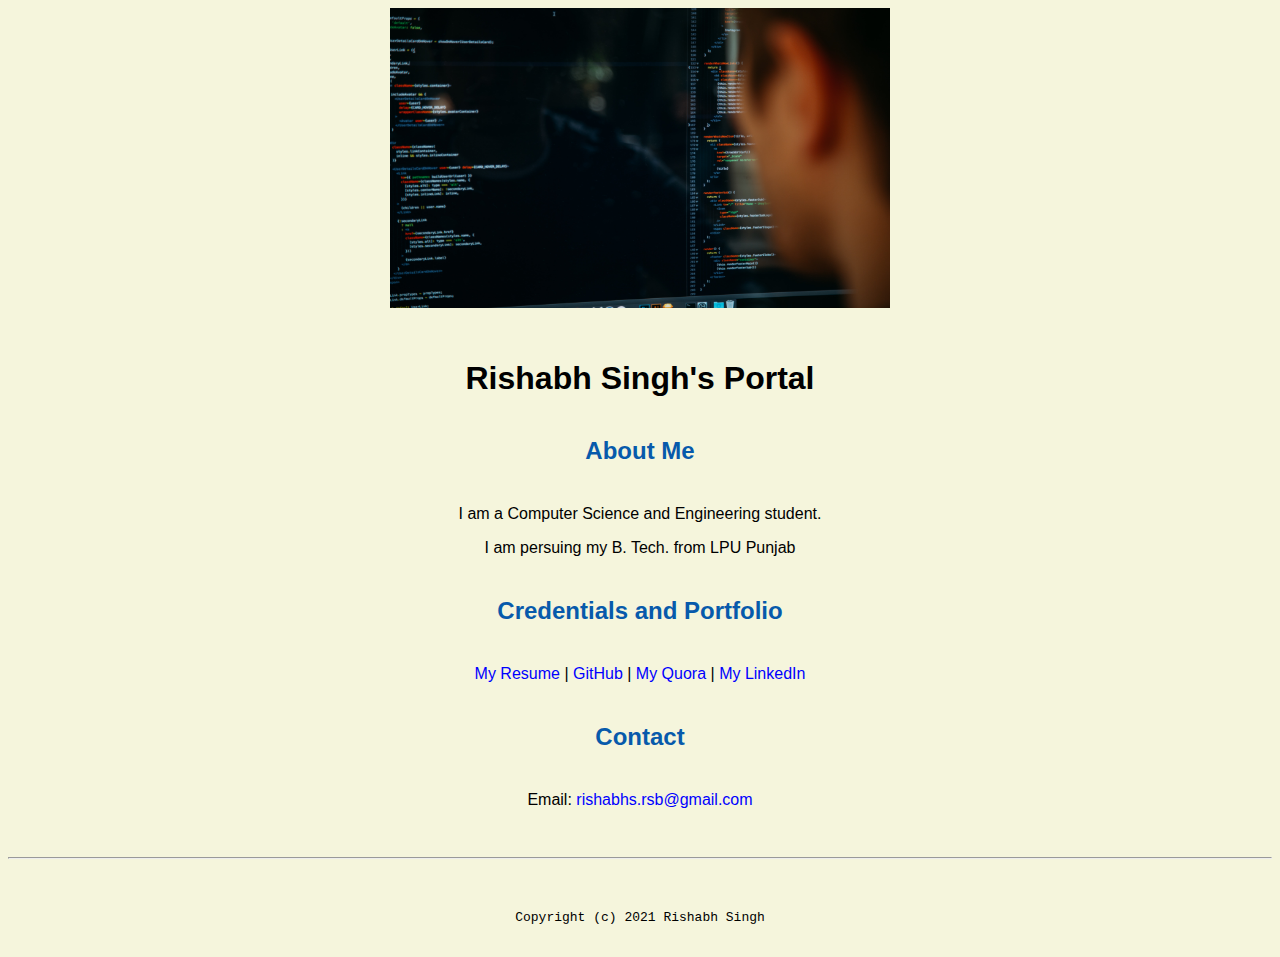
<file: index.html>
<!DOCTYPE html>
<html lang="en">
<header>
    <title>Rishabh Singh's Portal</title>
    <link rel="stylesheet" href="master.css">
    <link rel="FaviconIcon" href="favicon.ico" type="image/x-icon">
    <link rel="shortcut" href="favicon.ico" type="image/x-icon">
    <meta name="viewport" content="width=device-width, initial-scale=1.0, shrink-to-fit-no">
    <meta name="name" content="Rishabh Singh's Portal">
    <meta name="robots" content="noindex, nofollow">
</header>

<body>
    <img src="image/banner image.jpg" alt="banner" width="500" height="300">
    <h1>Rishabh Singh's Portal</h1>
    <h2>About Me</h2>
    <p>I am a Computer Science and Engineering student.</p>
    <p>I am persuing my B. Tech. from LPU Punjab</p>
    <h2>Credentials and Portfolio</h2>
    <p><a href="resume.html">My Resume</a> | <a href="https://github.com/rishabhs122">GitHub</a> | <a href="https://www.quora.com/profile/Rishabh-Singh-3092">My Quora</a> | <a href="https://www.linkedin.com/in/rishabh-singh-3b04b6112">My LinkedIn</a></p>
    <h2>Contact</h2>
    <p>Email: <a href="mailto:rishabhs.rsb@gmail.com">rishabhs.rsb@gmail.com</p>
    </a></p>

</body>

<footer>
    <hr>
    <code>Copyright (c) 2021 Rishabh Singh</code>


</footer>

</html>
</file>
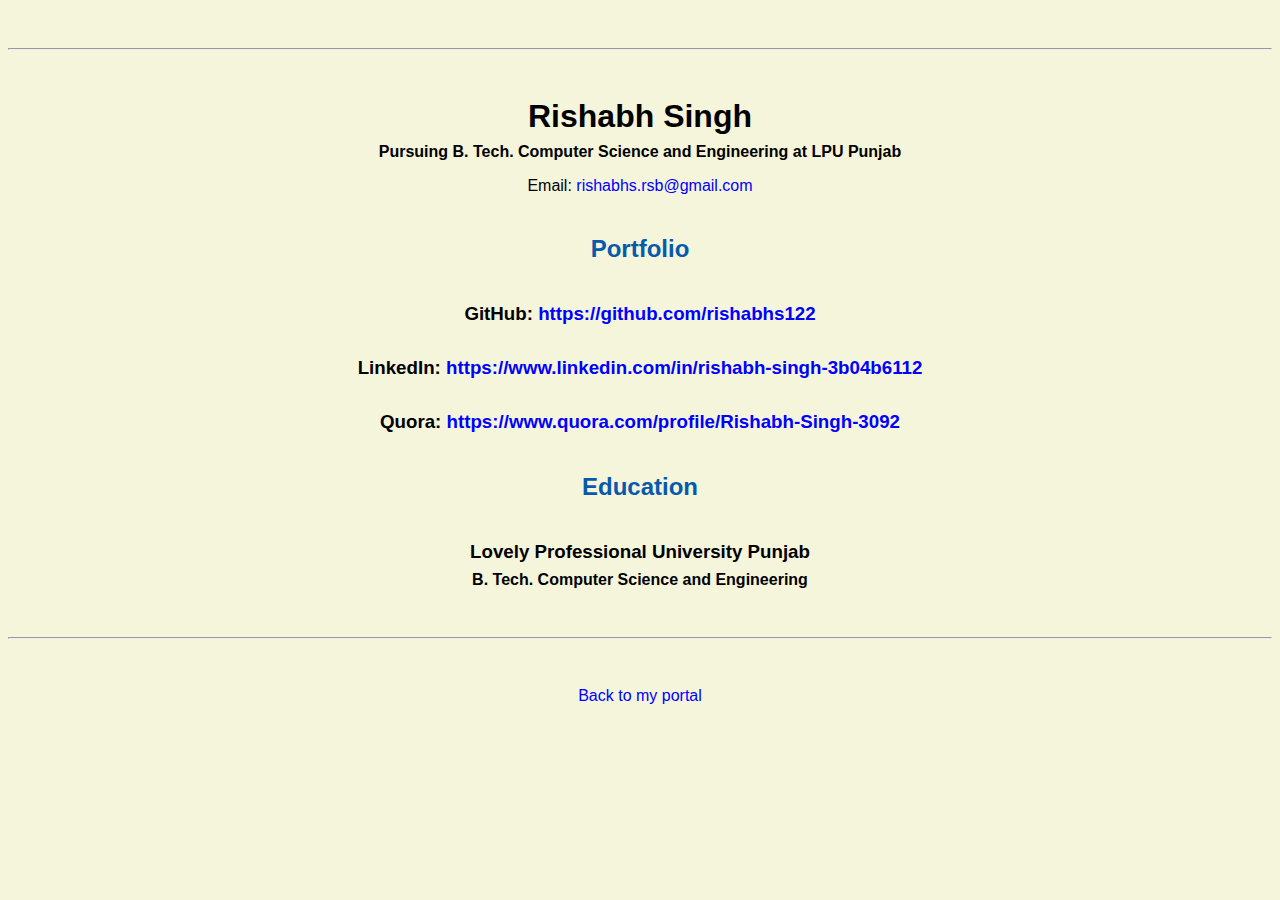
<file: resume.html>
<!doctype html>

<!-- this is a comment for human! -->

<html lang="en">

<header>
    <title>Rishabh Singh's Resume</title>
    <link rel="stylesheet" href="master.css">
    <link rel="FaviconIcon" href="favicon.ico" type="image/x-icon">
    <link rel="shortcut" href="favicon.ico" type="image/x-icon">
    <meta name="viewport" content="width=device-width, initial-scale=1.0, shrink-to-fit-no">
    <meta name="name" content="Rishabh Singh's Portal">
    <meta name="robots" content="noindex, nofollow">
</header>

<body>
    <hr>


    <h1>Rishabh Singh
    </h1>
    <h4>Pursuing B. Tech. Computer Science and Engineering at LPU Punjab</h4>

    <p>Email: <a href="mailto:rishabhs.rsb@gmail.com" target="_blank">rishabhs.rsb@gmail.com</a></p>
    <!-- don't post physical address, personal phone number or other personal information on the web! -->

    <h2>Portfolio</h2>
    <h3>GitHub: <a href="https://github.com/rishabhs122" target="_blank">https://github.com/rishabhs122</a></h3>
    <h3>LinkedIn: <a href="https://www.linkedin.com/in/rishabh-singh-3b04b6112" target="_blank">https://www.linkedin.com/in/rishabh-singh-3b04b6112</a></h3>
    <h3>Quora: <a href="https://www.quora.com/profile/Rishabh-Singh-3092" target="_blank">https://www.quora.com/profile/Rishabh-Singh-3092</a></h3>

    <h2>Education</h2>

    <h3>Lovely Professional University Punjab</h3>
    <h4>B. Tech. Computer Science and Engineering</h4>


</body>

<footer>
    <hr>
    <p><a href="index.html">Back to my portal</a>
        <p>
</footer>

</html>
</file>
<file: master.css>
/* Cascading stylesheet for the website */


/* Text inside these asterisks and slashes are comments for human */

a {
    /* set the text color to blue here */
    text-decoration: none;
    /* This means we do not want hyperlinks to be underlined */
    color: blue;
}

a:hover {
    /* set the text color to red here */
    text-decoration: none;
    /* This means we do not want hyperlinks to be underlined */
    color: red;
}

body {
    /* set the background color here */
    /* set the text color to black here */
    /* set the font here */
    /* set the text alignment here */
    background-color: beige;
    color: black;
    font-family: Arial, Helvetica, sans-serif;
    text-align: center;
}

footer {
    margin-top: 2rem;
    margin-bottom: 2rem;
}

h1 {
    margin-bottom: 0.5rem;
    margin-top: 3rem;
}

h2 {
    color: #075AAB;
    /* set the text color of to #075AAB here */
    /* set both the bottom margin and top margin to 2.5rem here */
    margin-bottom: 2.5rem;
    margin-top: 2.5rem;
}

h3 {
    margin-bottom: 0;
    margin-top: 2rem;
}

h4 {
    margin-bottom: 1rem;
    margin-top: 0.5rem;
}

h5 {
    margin-top: 0.5rem;
}

hr {
    margin-bottom: 3rem;
    margin-top: 3rem;
}


/* this controls how the bullet points in the resume page looks */

ul {
    display: table;
    margin: 0 auto;
    text-align: left;
}
</file>
